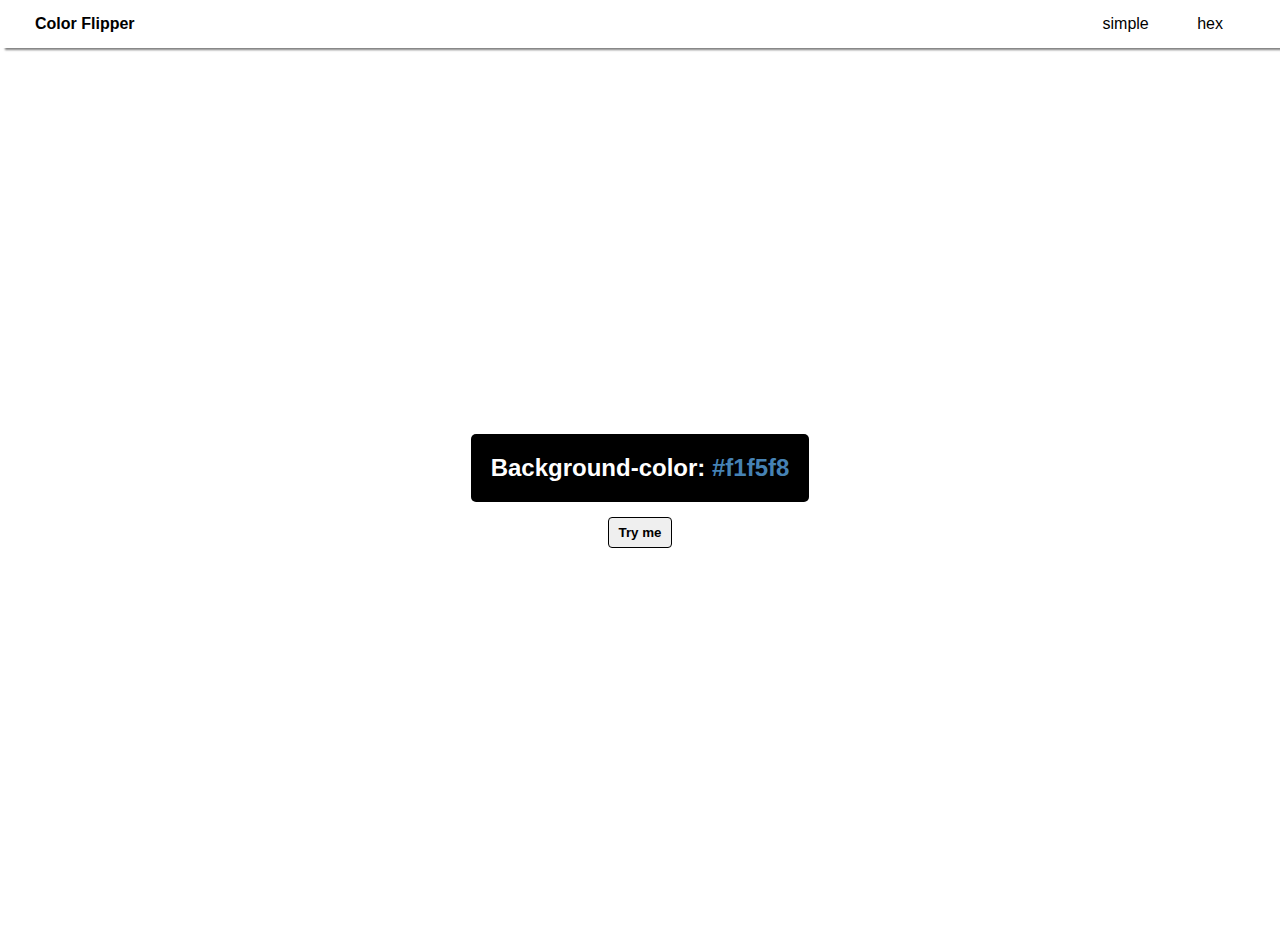
<file: index.html>
<!DOCTYPE html>
<html lang="en">
<head>
    <meta charset="UTF-8">
    <meta http-equiv="X-UA-Compatible" content="IE=edge">
    <meta name="viewport" content="width=device-width, initial-scale=1.0">
    <title>Document</title>
    <link rel="stylesheet" href="style.css">
</head>
<body>

    <nav>
        <div class="nav-center">
            <h4>Color Flipper</h4>
                <ul class="nav-links" type="none">
                    <li><a href="index.html">simple</a></li>
                    <li><a href="hex.html">hex</a></li>
                </ul>
            </div>
         </nav>
         
<main>
    <div class="container">
        <h2> Background-color: <span class="color">#f1f5f8</span></h2>
       <div>  <button class="btn btn-hero" id="btn">Try me</button></div>
        </div>
</main>
      
   <!--javascript-->
   <script src="main.js"></script> 
</body>
</html>
</file>
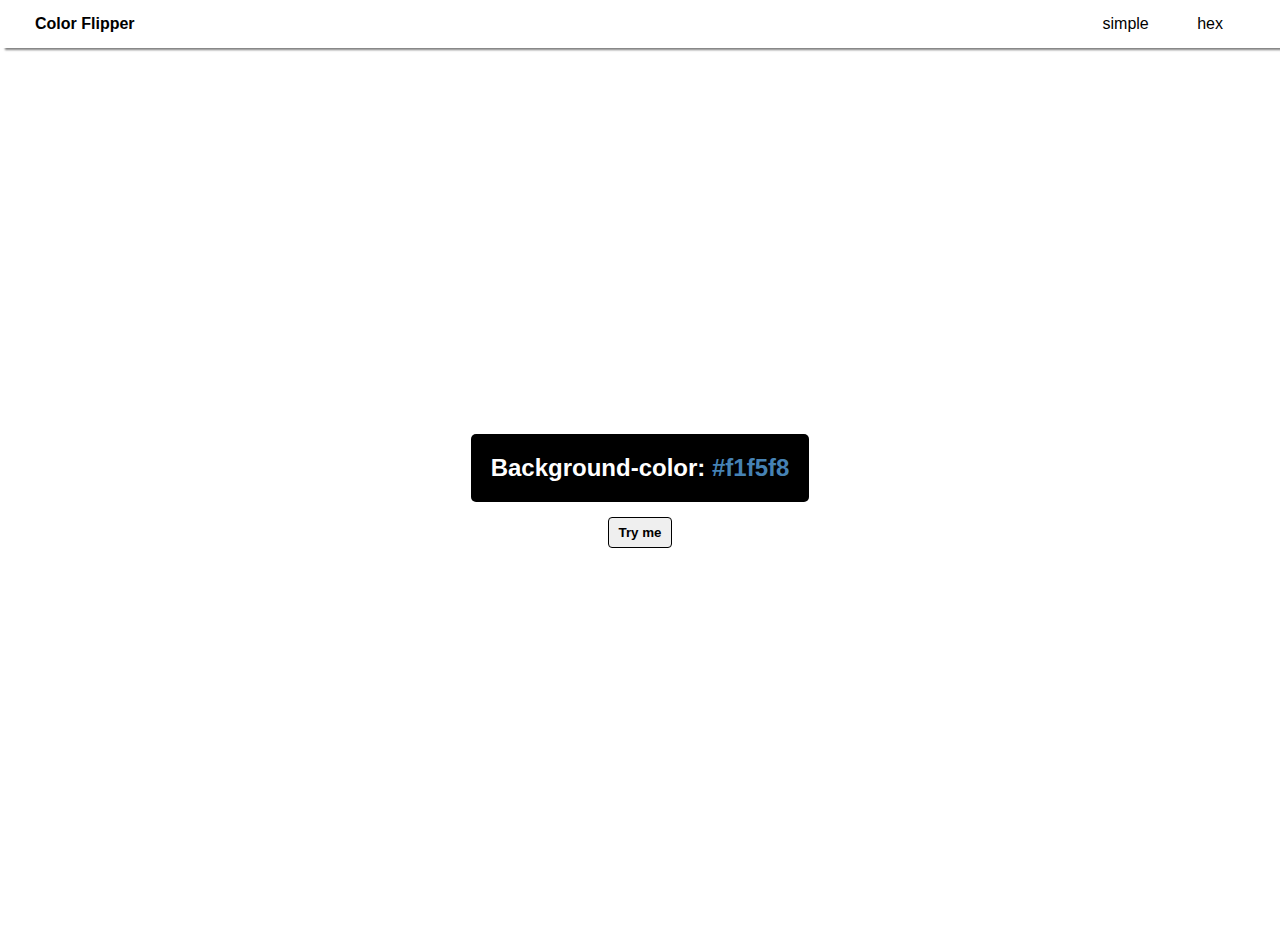
<file: hex.html>
<!DOCTYPE html>
<html lang="en">
<head>
    <meta charset="UTF-8">
    <meta http-equiv="X-UA-Compatible" content="IE=edge">
    <meta name="viewport" content="width=device-width, initial-scale=1.0">
    <title>Document</title>
    <link rel="stylesheet" href="style.css">
</head>
<body>

    <nav>
        <div class="nav-center">
            <h4>Color Flipper</h4>
                <ul class="nav-links" type="none">
                    <li><a href="index.html">simple</a></li>
                    <li><a href="hex.html">hex</a></li>
                </ul>
            </div>
         </nav>
         
<main>
    <div class="container">
        <h2> Background-color: <span class="color">#f1f5f8</span></h2>
       <div>  <button class="btn btn-hero" id="btn">Try me</button></div>
        </div>
</main>
      
   <!--javascript-->
   <script src="hex.js"></script> 
</body>
</html>
</file>
<file: style.css>
*{
    margin:0;
    padding:0;
    box-sizing: border-box;
    font-family: sans-serif;
}
nav{
        box-shadow: 5px 2px 2px rgba(0,0,0,0.5)  ;
        padding:15px;
}
nav .nav-center{
    display: flex;
    justify-content:space-between;
    padding:0px 20px ;
}
nav ul li {
    display: inline;
    padding:0px 20px ;
    margin:2px 2px;
}
span{
    color:steelblue
}


a{
    text-decoration:none;
    color:black;
}
/*
.container {
    display:grid;
    justify-content: center;
    margin-top:40%;
    text-align: center;
    background-color:black;
    border-radius: 5px;
    padding:10px;
    color:white;
    font-family: sans-serif;

}
#btn{
    padding:10px;
    margin: 10px auto;
}
*/

main{
    display: flex;
    justify-content: center;
    align-items: center;
    width:100vw;
    height:100vh;
    text-align: center;
  
}
.container h2{
    background-color: black;
    color:white;
    padding:20px;
    border-radius: 5px;
}
.btn{
    margin:15px;
    border: black 1px solid;
    border-radius: 4px;
    
}
#btn{
    padding:7px 10px;
    font-family:sans-serif;
    font-weight: 550;

}
</file>
